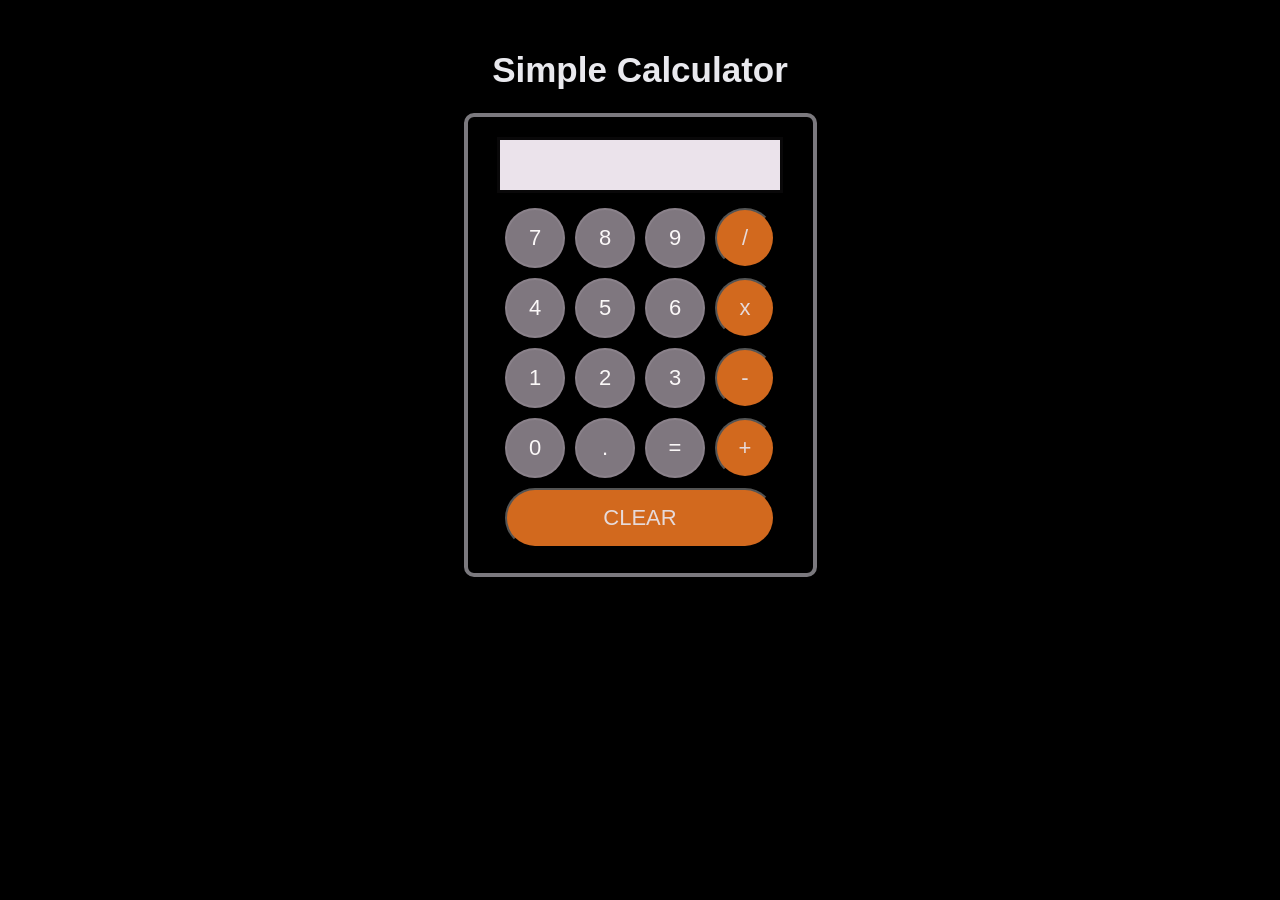
<file: ApexPlanet/index.html>
<!DOCTYPE html>
<html>
<head>
  <meta charset="UTF-8">
  <title>Simple Calculator</title>
  <link rel="stylesheet" href="style.css">
</head>
<body>

  <h1>Simple Calculator</h1>
  <div class="calculator">
    <input type="text" id="display" disabled>

    <div class="row">
      <button class="btn" onclick="press('7')">7</button>
      <button class="btn" onclick="press('8')">8</button>
      <button class="btn" onclick="press('9')">9</button>
      <button class="btn1" onclick="press('/')">/</button>
    </div>
    <div class="row">
      <button class="btn" onclick="press('4')">4</button>
      <button class="btn" onclick="press('5')">5</button>
      <button class="btn" onclick="press('6')">6</button>
      <button class="btn1" onclick="press('*')">x</button>
    </div>
    <div class="row">
      <button class="btn" onclick="press('1')">1</button>
      <button class="btn" onclick="press('2')">2</button>
      <button class="btn" onclick="press('3')">3</button>
      <button class="btn1" onclick="press('-')">-</button>
    </div>
    <div class="row">
      <button class="btn" onclick="press('0')">0</button>
      <button class="btn" onclick="press('.')">.</button>
      <button class="btn" onclick="calculate()">=</button>
      <button class="btn1" onclick="press('+')">+</button>
    </div>
    <div class="row">
      <button class="btn1" style="width: 270px;" onclick="clearDisplay()">CLEAR</button>
    </div>
  </div>
  <script src="script.js"></script>
</body>
</html>
</file>
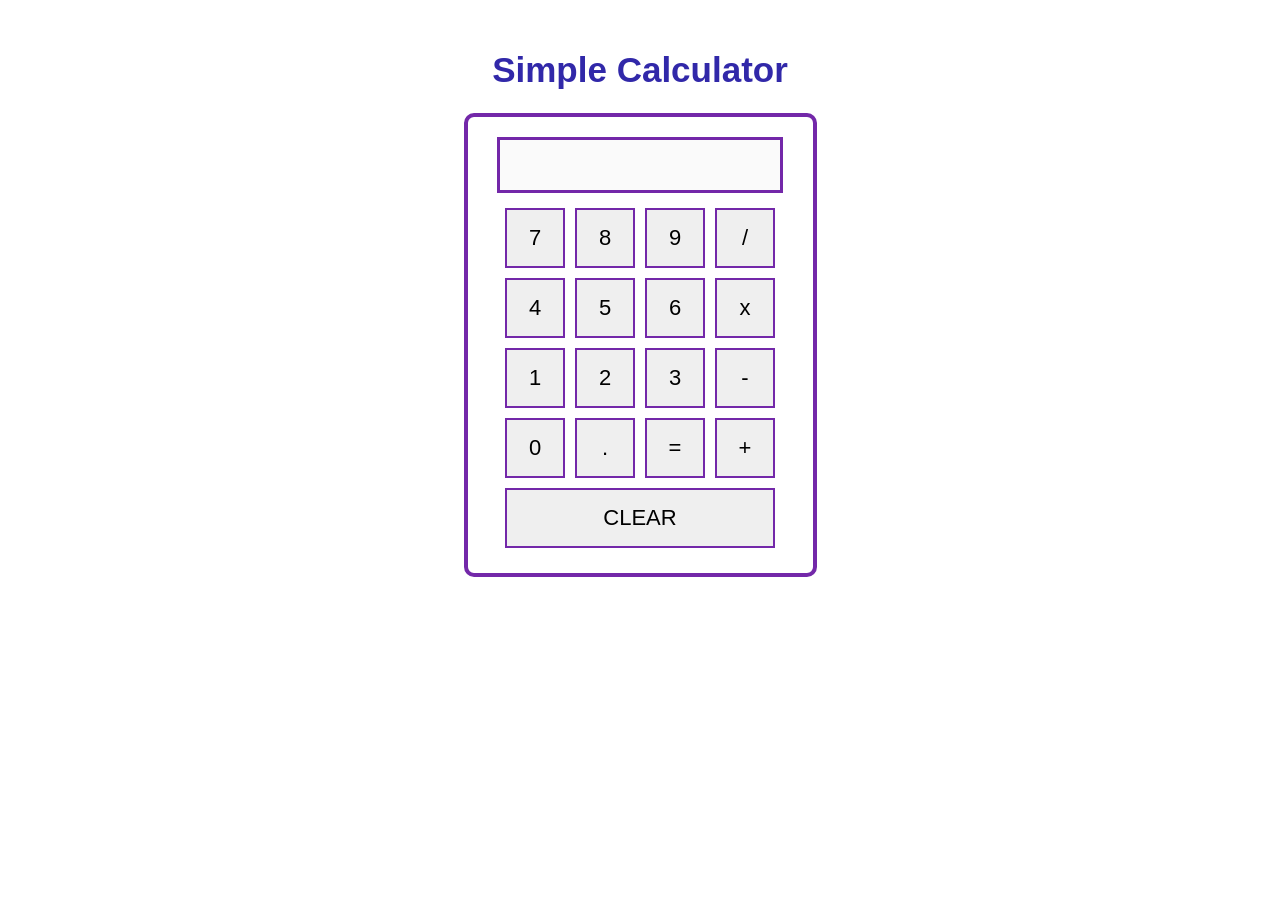
<file: calculator/calculator.html>
<!DOCTYPE html>
<html>
<head>
  <meta charset="UTF-8">
  <title>Simple Calculator</title>
  <link rel="stylesheet" href="style.css">
</head>
<body>

  <h1>Simple Calculator</h1>
  <div class="calculator">
    <input type="text" id="display" disabled>

    <div class="row">
      <button class="btn" onclick="press('7')">7</button>
      <button class="btn" onclick="press('8')">8</button>
      <button class="btn" onclick="press('9')">9</button>
      <button class="btn" onclick="press('/')">/</button>
    </div>
    <div class="row">
      <button class="btn" onclick="press('4')">4</button>
      <button class="btn" onclick="press('5')">5</button>
      <button class="btn" onclick="press('6')">6</button>
      <button class="btn" onclick="press('*')">x</button>
    </div>
    <div class="row">
      <button class="btn" onclick="press('1')">1</button>
      <button class="btn" onclick="press('2')">2</button>
      <button class="btn" onclick="press('3')">3</button>
      <button class="btn" onclick="press('-')">-</button>
    </div>
    <div class="row">
      <button class="btn" onclick="press('0')">0</button>
      <button class="btn" onclick="press('.')">.</button>
      <button class="btn" onclick="calculate()">=</button>
      <button class="btn" onclick="press('+')">+</button>
    </div>
    <div class="row">
      <button class="btn" style="width: 270px;" onclick="clearDisplay()">CLEAR</button>
    </div>
  </div>
  <script src="script.js"></script>
</body>
</html>
</file>
<file: ApexPlanet/style.css>
body {
      text-align: center;
      margin-top: 50px;
      font-family: Arial;
      background-color: black;
    }

    .calculator {
      display: inline-block;
      border: 4px solid #7b797e;
      padding: 20px;
      border-radius: 10px;
    }

    #display {
      width: 92%;
      height:50px;
      font-size: 24px;
      margin-bottom: 10px;
      padding: 0px;
      text-align: right;
      border: 3px solid #090809;
      background-color:#ebe3eb;
      color:white;
    }

    .btn {
      width: 60px;
      height: 60px;
      font-size: 22px;
      margin: 5px;
      color:#fbf8f8;
      border:2px solid #8c838ce9;
      border-radius:30px;
      background-color: #8c838ce9;
    }
    .btn1{
      width: 60px;
      height: 60px;
      font-size: 22px;
      margin: 5px;
      color:#e6dada;
      border-radius:30px;
      background-color:chocolate
    }
    .row {
      display: flex;
      justify-content: center;
    }
    h1{
        color: #e9e9ee;
        font-size: 35px;
    }
</file>
<file: calculator/style.css>
body {
      text-align: center;
      margin-top: 50px;
      font-family: Arial;
    }

    .calculator {
      display: inline-block;
      border: 4px solid #7328a9;
      padding: 20px;
      border-radius: 10px;
    }

    #display {
      width: 92%;
      height:50px;
      font-size: 24px;
      margin-bottom: 10px;
      padding: 0px;
      text-align: right;
      border: 3px solid #7328a9;
    }

    .btn {
      width: 60px;
      height: 60px;
      font-size: 22px;
      margin: 5px;
      border:2px solid #7328a9

    }

    .row {
      display: flex;
      justify-content: center;
    }
    h1{
        color: #3128a9;
        font-size: 35px;
    }
</file>
